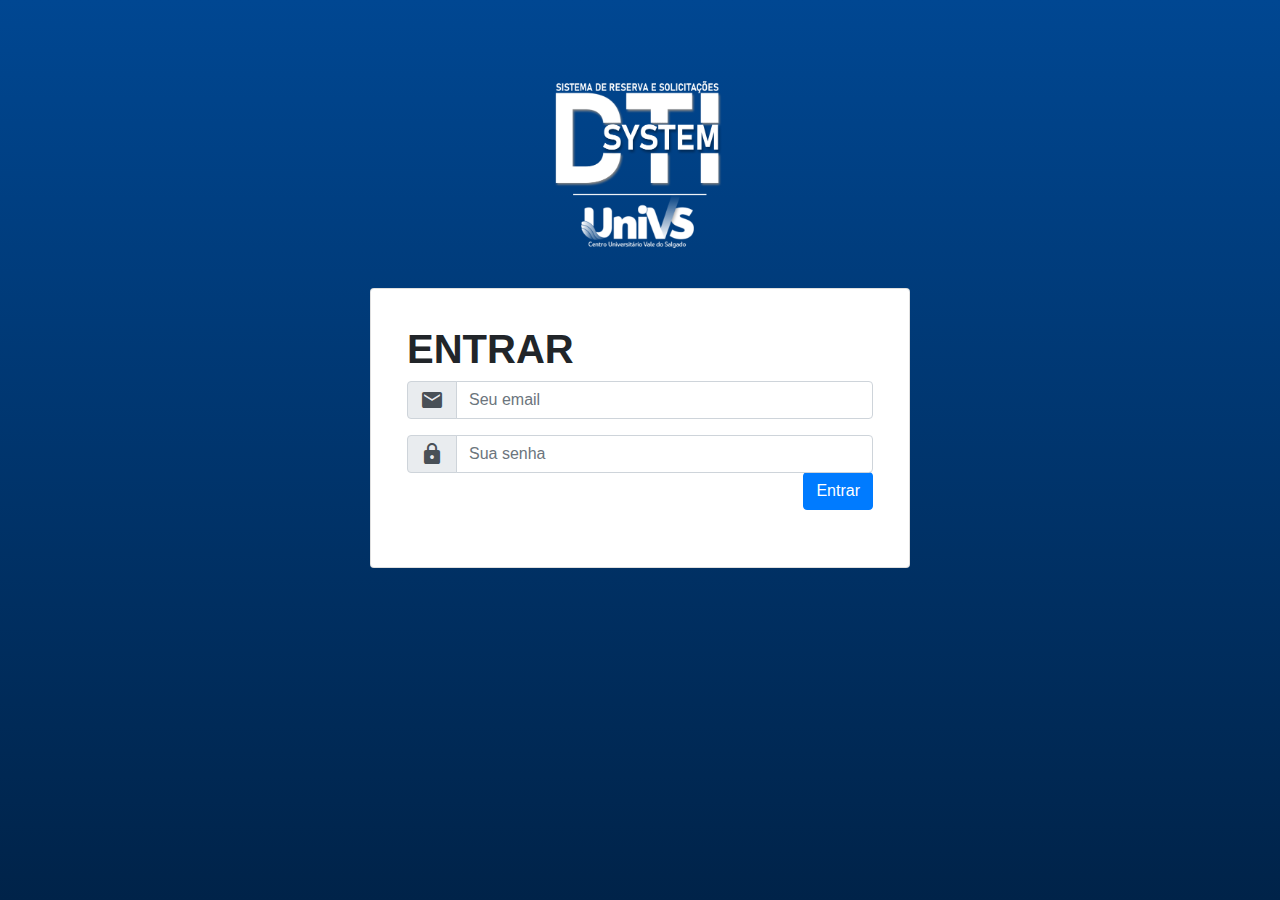
<file: view/index.html>
<!DOCTYPE html>
<html lang="pt-br">
<head>
    <meta charset="UTF-8">
    <link rel="stylesheet" href="https://stackpath.bootstrapcdn.com/bootstrap/4.3.1/css/bootstrap.min.css" integrity="sha384-ggOyR0iXCbMQv3Xipma34MD+dH/1fQ784/j6cY/iJTQUOhcWr7x9JvoRxT2MZw1T" crossorigin="anonymous">
    <meta name="viewport" content="width=device-width, initial-scale=1.0">
    <meta http-equiv="X-UA-Compatible" content="ie=edge">
    <link rel="stylesheet" href="../css/style.css">
    <link rel="stylesheet" href="https://fonts.googleapis.com/icon?family=Material+Icons">
    <title>DTI - Login &copy;</title>
</head>
<body>
<div class="container">
    <div class="row justify-content-center">
        <div class="col-md-6">
                 <div class="img-login"> 
                     <img class="img-login" src="../img/logodtisystembranca.png"> 
                 </div> 
            
            <div class="p-3 card">
                <div class="card-body">
                        <h1 class="text-login">ENTRAR</h1>
                    <div class="form-group">
                        <div class="input-group mb-3">
                                <div class="input-group-prepend">
                                <span class="input-group-text" id="basic-addon1"><i class='material-icons left'>email</i></span>
                                </div>
                                <input type="text" class="form-control" placeholder="Seu email" aria-label="Username" aria-describedby="basic-addon1">
                        </div>

                        <div class="input-group mb-3">
                                <div class="input-group-prepend">
                                <span class="input-group-text" id="basic-addon1"><i class='material-icons left'>lock</i></span>
                                </div>
                                <input type="password" class="form-control" placeholder="Sua senha" aria-label="Password" aria-describedby="basic-addon1">
                        </div>
                        <div class="botaoentrar">
                            <a href="home.html"><button type="button" class="btn btn-primary">Entrar</button></a>
                        </div>
                    </div>
            </div>
        </div>
    </div> 
    </div>
    </div>
</body>
</html>
</file>
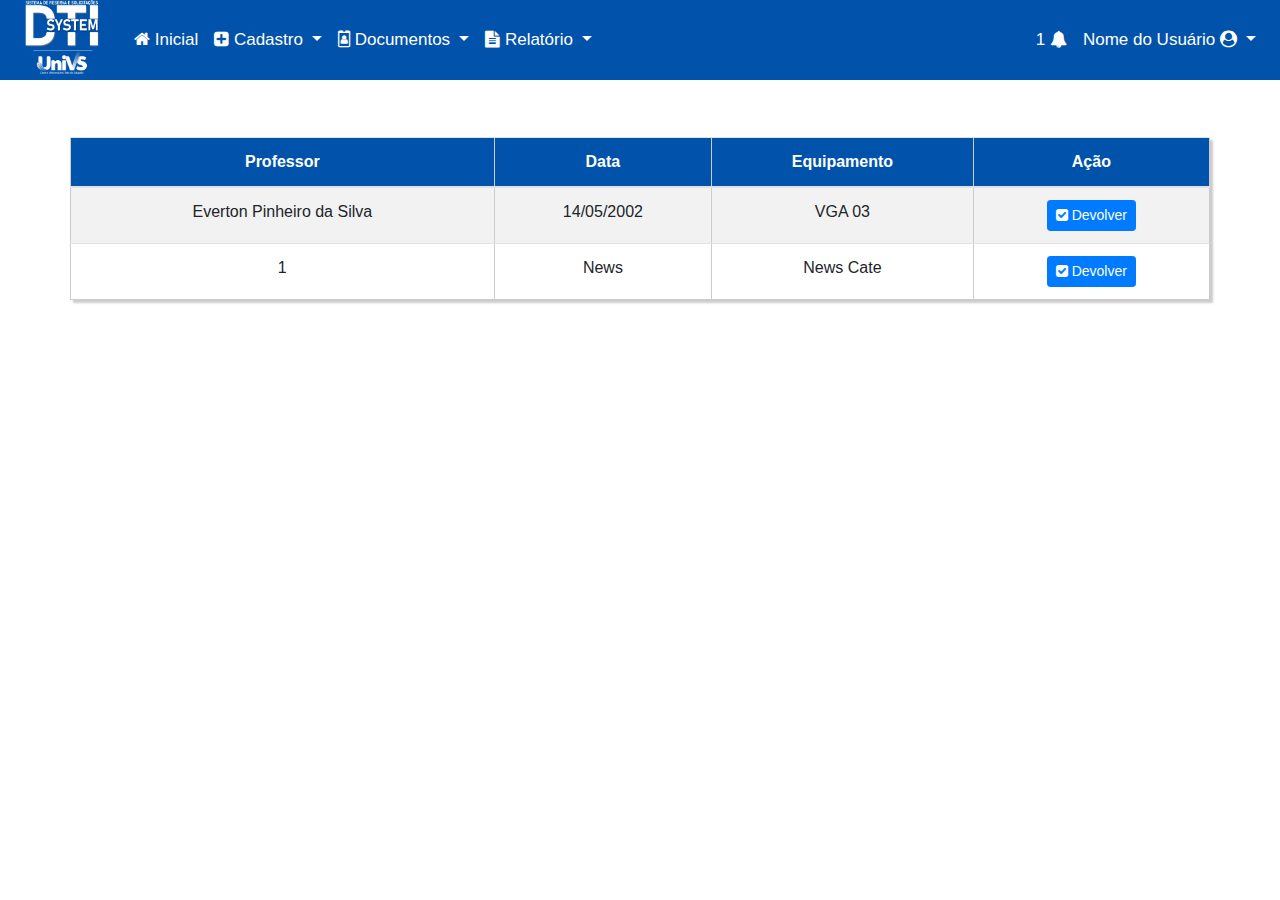
<file: view/home.html>
<!DOCTYPE html>
<html lang="pt-br">
<head>
    <meta charset="UTF-8">
    <meta name="viewport" content="width=device-width, initial-scale=1.0">
    <meta http-equiv="X-UA-Compatible" content="ie=edge">
    <script src="https://code.jquery.com/jquery-3.3.1.slim.min.js" integrity="sha384-q8i/X+965DzO0rT7abK41JStQIAqVgRVzpbzo5smXKp4YfRvH+8abtTE1Pi6jizo" crossorigin="anonymous"></script>
    <script src="https://cdnjs.cloudflare.com/ajax/libs/popper.js/1.14.7/umd/popper.min.js" integrity="sha384-UO2eT0CpHqdSJQ6hJty5KVphtPhzWj9WO1clHTMGa3JDZwrnQq4sF86dIHNDz0W1" crossorigin="anonymous"></script>
    <script src="https://stackpath.bootstrapcdn.com/bootstrap/4.3.1/js/bootstrap.min.js" integrity="sha384-JjSmVgyd0p3pXB1rRibZUAYoIIy6OrQ6VrjIEaFf/nJGzIxFDsf4x0xIM+B07jRM" crossorigin="anonymous"></script>
    <link rel="stylesheet" href="../css/home.css">
    <link rel="stylesheet" href="https://stackpath.bootstrapcdn.com/bootstrap/4.3.1/css/bootstrap.min.css" integrity="sha384-ggOyR0iXCbMQv3Xipma34MD+dH/1fQ784/j6cY/iJTQUOhcWr7x9JvoRxT2MZw1T" crossorigin="anonymous">
    <link rel="stylesheet" href="https://fonts.googleapis.com/icon?family=Material+Icons">
    <link rel="stylesheet" href="../fonts/font-awesome-4.7.0/css/font-awesome.min.css">
    <title>DTI - Home &copy;</title>
</head>
<body>
<!--Navbar -->
<nav class="navbar navbar-expand-lg navbar-dark lighten-1">
        <a class="navbar-brand" href="#">
                <div class="img-login"> 
                        <img class="img-login" src="../img/logodtisystembranca.png" style="height: 80px;"> 
                </div> 
        </a>
        <button class="navbar-toggler" type="button" data-toggle="collapse" data-target="#navbarSupportedContent-555"
          aria-controls="navbarSupportedContent-555" aria-expanded="false" aria-label="Toggle navigation">
          <span class="navbar-toggler-icon"></span>
        </button>
        <div class="collapse navbar-collapse" id="navbarSupportedContent-555" style="background-color: #0052aa; cursor: pointer;">
          <ul class="navbar-nav mr-auto">
            <li class="nav-item active">
              <a class="nav-link" href="#"><i class="fa fa-home" aria-hidden="true"></i> Inicial
                <span class="sr-only">(current)</span>
              </a>
            </li>

            <li class="nav-item dropdown active">
                    <a class="nav-link dropdown-toggle" id="navbarDropdownMenuLink-555" data-toggle="dropdown"
                      aria-haspopup="true" aria-expanded="false"><i class="fa fa-plus-square" aria-hidden="true"></i> Cadastro
                    </a>
            <div class="dropdown-menu" aria-labelledby="navbarDropdownMenuLink-555">
                    <a class="dropdown-item" href="cadastrousuario.html"><i class="fa fa-user-circle" aria-hidden="true"></i> Usuário</a>
                    <a class="dropdown-item" href="cadastroequipamento.html"><i class="fa fa-keyboard-o" aria-hidden="true"></i> Equipamento</a>
                    <a class="dropdown-item" href="cadastrocampus.html"><i class="fa fa-university" aria-hidden="true"></i> Campus</a>
                    <a class="dropdown-item" href="cadastrosala.html"><i class="fa fa-users" aria-hidden="true"></i> Sala</a>
                    <a class="dropdown-item" href="cadastroreversa.html"><i class="fa fa-inbox" aria-hidden="true"></i> Reserva</a>
            </div>
            </li>

            <li class="nav-item dropdown active">
                <a class="nav-link dropdown-toggle" id="navbarDropdownMenuLink-555" data-toggle="dropdown"
                  aria-haspopup="true" aria-expanded="false"><i class="fa fa-id-badge" aria-hidden="true"></i> Documentos
                </a>
        <div class="dropdown-menu dropdown-secondary" aria-labelledby="navbarDropdownMenuLink-555">
                <a class="dropdown-item" href="#"><i class="fa fa-address-card-o" aria-hidden="true"></i> Carteira de Estudante</a>
                <a class="dropdown-item" href="#"><i class="fa fa-address-card" aria-hidden="true"></i> Crachá Estágio</a>
                <a class="dropdown-item" href="#"><i class="fa fa-address-card-o" aria-hidden="true"></i> Crachá Funcionário</a>
        </div>
        </li> 

            <li class="nav-item dropdown active">
              <a class="nav-link dropdown-toggle" id="navbarDropdownMenuLink-555" data-toggle="dropdown"
                aria-haspopup="true" aria-expanded="false"><i class="fa fa-file-text" aria-hidden="true"></i> Relatório
              </a>
              <div class="dropdown-menu dropdown-secondary" aria-labelledby="navbarDropdownMenuLink-555">
                <a class="dropdown-item" href="#"><i class="fa fa-university" aria-hidden="true"></i> Por campus</a>
                <a class="dropdown-item" href="#"><i class="fa fa-university" aria-hidden="true"></i> Geral</a>
              </div>
            </li>
          </ul>

          <ul class="navbar-nav ml-auto nav-flex-icons">
            <li class="nav-item active">
              <a class="nav-link waves-effect waves-light" data-toggle="modal" data-target="#modalNotificacao">1
                <i class="fa fa-bell" aria-hidden="true"></i>
              </a>
            </li>
            <li class="nav-item avatar dropdown active">
              <a class="nav-link dropdown-toggle" id="navbarDropdownMenuLink-55" data-toggle="dropdown"
                aria-haspopup="true" aria-expanded="false">
                Nome do Usuário <i class="fa fa-user-circle" aria-hidden="true"></i> 
              </a>
              <div class="dropdown-menu dropdown-menu-lg-right dropdown-secondary"
                aria-labelledby="navbarDropdownMenuLink-55">
                <a class="dropdown-item" href="#"><i class="fa fa-id-card" aria-hidden="true"></i> Editar Perfil</a>
                <a class="dropdown-item" href="#"><i class="fa fa-sign-out" aria-hidden="true"></i> Sair</a>
              </div>
            </li>
          </ul>
        </div>
      </nav>
<!--/.Navbar -->

<div class="container">
        <div class="row col-md-13">
        <table class="table table-striped custab text-center" border="1">
        <thead>
            <tr class="text-center" style="background-color: #0052aa; color: white;">
                <th>Professor</th>
                <th>Data</th>
                <th>Equipamento</th>
                <th class="text-center">Ação</th>
            </tr>
        </thead>
                <tr>
                    <td>Everton Pinheiro da Silva</td>
                    <td>14/05/2002</td>
                    <td>VGA 03</td>
                    <td class="text-center"><a class="btn btn-primary btn-sm" href="#"><i class="fa fa-check-square" aria-hidden="true"></i></span> Devolver</a></td>
                </tr>

                <tr>
                  <td>1</td>
                  <td>News</td>
                  <td>News Cate</td>
                  <td class="text-center"><a class="btn btn-primary btn-sm" href="#"><i class="fa fa-check-square" aria-hidden="true"></i></span> Devolver</a></td>
              </tr>
        </table>
        </div>
    </div>
<!-- Modal -->
<div class="modal fade" id="modalNotificacao" tabindex="-1" role="dialog" aria-labelledby="exampleModalScrollableTitle" aria-hidden="true">
    <div class="modal-dialog modal-xl modal-dialog-scrollable" role="document">
      <div class="modal-content">
        <div class="modal-header">
          <h5 class="modal-title" id="exampleModalScrollableTitle">Notificações de problemas</h5>
          <button type="button" class="close" data-dismiss="modal" aria-label="Close">
            <span aria-hidden="true">&times;</span>
          </button>
        </div>
        <div class="modal-body">
            <table class="table table-striped custab text-center" border="1">
                <thead>
                    <tr class="text-center" style="background-color: #0052aa; color: white;">
                        <th>Professor</th>
                        <th>Sala</th>
                        <th>Descrição</th>
                        <th class="text-center">Ação</th>
                    </tr>
                </thead>
                        <tr>
                            <td>Everton Pinheiro da Silva</td>
                            <td>14/05/2002</td>
                            <td>Datashow piscando</td>
                            <td>
                              <a class="btn btn-success btn-sm" href="#"><i class="fa fa-check-square" aria-hidden="true"></i></span> </a>
                              <a class="btn btn-danger btn-sm" href="#"><i class="fa fa-times-circle" aria-hidden="true"></i></span> </a>
                            </td>
                        </tr>
                </table>
        </div>
        <div class="modal-footer">
          <button type="button" class="btn btn-secondary" data-dismiss="modal">Sair</button>
        </div>
      </div>
    </div>
  </div>
</body>
</html>
</file>
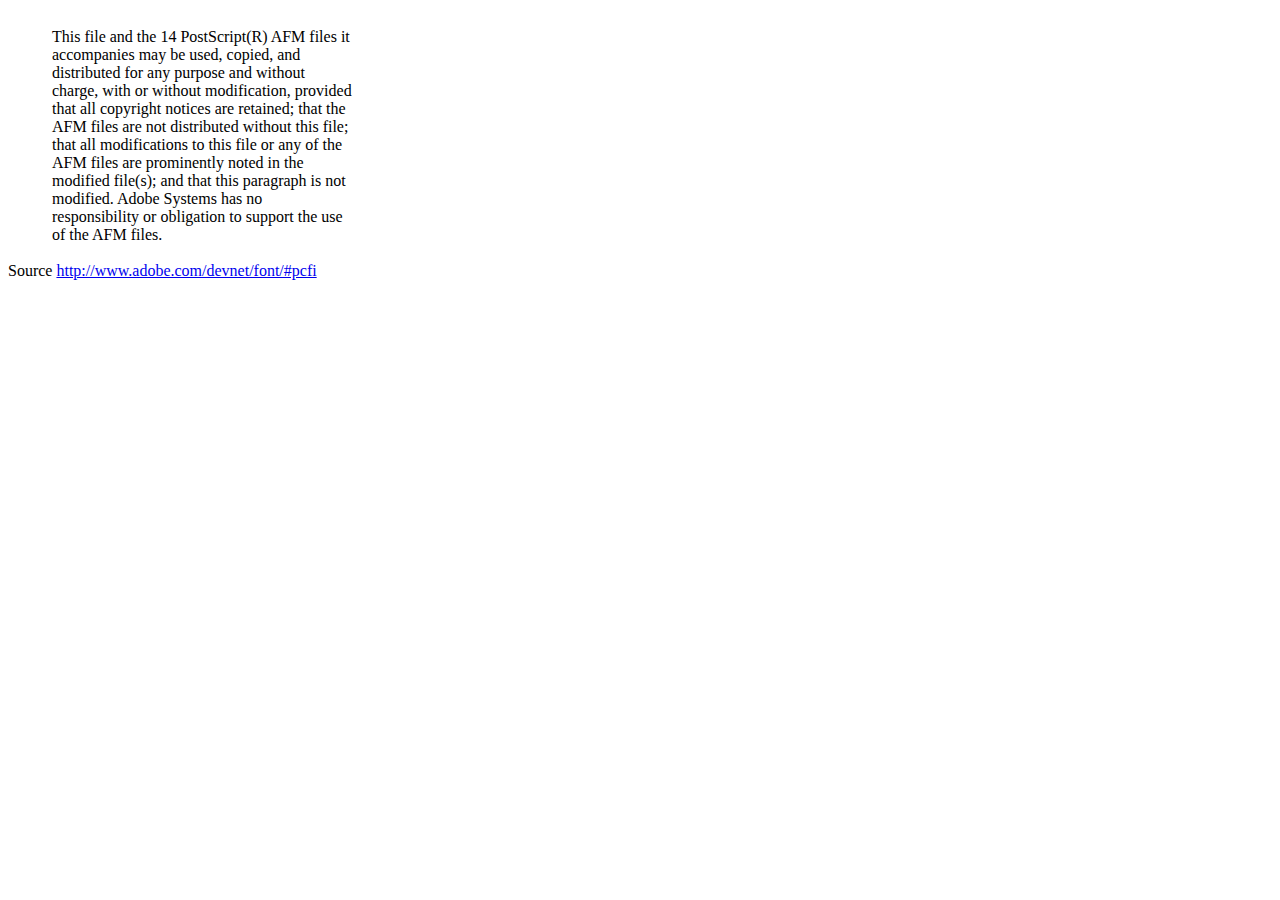
<file: dompdf/lib/fonts/mustRead.html>
<html>
	<head>
		<meta http-equiv="content-type" content="text/html;charset=iso-8859-1">
		<meta name="generator" content="Adobe GoLive 4">
		<title>Core 14 AFM Files - ReadMe</title>
	</head>
	<body bgcolor="white">
		<font color="white">or</font>
		<table border="0" cellpadding="0" cellspacing="2">
			<tr>
				<td width="40"></td>
				<td width="300">This file and the 14 PostScript(R) AFM files it accompanies may be used, copied, and distributed for any purpose and without charge, with or without modification, provided that all copyright notices are retained; that the AFM files are not distributed without this file; that all modifications to this file or any of the AFM files are prominently noted in the modified file(s); and that this paragraph is not modified. Adobe Systems has no responsibility or obligation to support the use of the AFM files. <font color="white">Col</font></td>
			</tr>
		</table>
		<p>Source <a href="http://www.adobe.com/devnet/font/#pcfi">http://www.adobe.com/devnet/font/#pcfi</a></p>
</body>
</html>
</file>
<file: css/style.css>
html {
    width: 100%;
    height: 100%;
    margin: 0;
    padding: 0;
}

body {
    background-image: linear-gradient(#004792, #002349);
    
}

.img-login {
    display: flex;
    justify-content: center;
    align-items: center;
    height: 180px;
    margin-top: 10%;
}

.text-login {
    font-family: 'Trebuchet MS', 'Lucida Sans Unicode', 'Lucida Grande', 'Lucida Sans', Arial, sans-serif;
    font-weight: bold;
}

.botaoentrar {
    text-align: right;
    margin-top: -17px;
}

.card {
    margin-top: 10%;
    height: 280px;
}

#recuperar-senha {
    display: flex;
    font-size: 14px;
}
</file>
<file: css/home.css>
html {
    width: 100%;
    height: 100%;
    margin: 0;
    padding: 0;
}

.navbar {
    font-family: Arial, Helvetica, sans-serif;
    font-size: 17px;
    height: 80px;
    background-color: #0052aa;
}



.navbar li:hover {
    background: rgb(0, 71, 148)!important;
    border-radius: 10px;
}

.custab {
    border: 1px solid #ccc;
    padding: 1px;
    margin: 5% 0;
    box-shadow: 3px 3px 2px #ccc;
    transition: 0.5s;
}
.custab:hover {
    box-shadow: 3px 3px 0px transparent;
    transition: 0.5s;
}

#tituloCard1 {
    margin-top: 20px;
    margin-left: 10px;
    color: #0052aa;
    font-weight: bold;
}

#nameCard {
    margin-top: -31px;
    margin-left: 30px;
    cursor: pointer;
    font-size: 20px;
}

#tituloCard2 {
    margin-top: 20px;
    margin-left: 10px;
    color: #0052aa;
    font-weight: bold;
}

#nameCard2 {
    margin-top: -31px;
    margin-left: 30px;
    cursor: pointer;
    font-size: 20px;
}

#tituloCard3 {
    margin-top: 20px;
    margin-left: 10px;
    color: #0052aa;
    font-weight: bold;
}

#nameCard3 {
    margin-top: -31px;
    margin-left: 30px;
    cursor: pointer;
    font-size: 20px;
}

#tituloCards {
    margin-bottom: -3px;
}

#accordionExample {
    margin-top: 10px;
}
</file>
